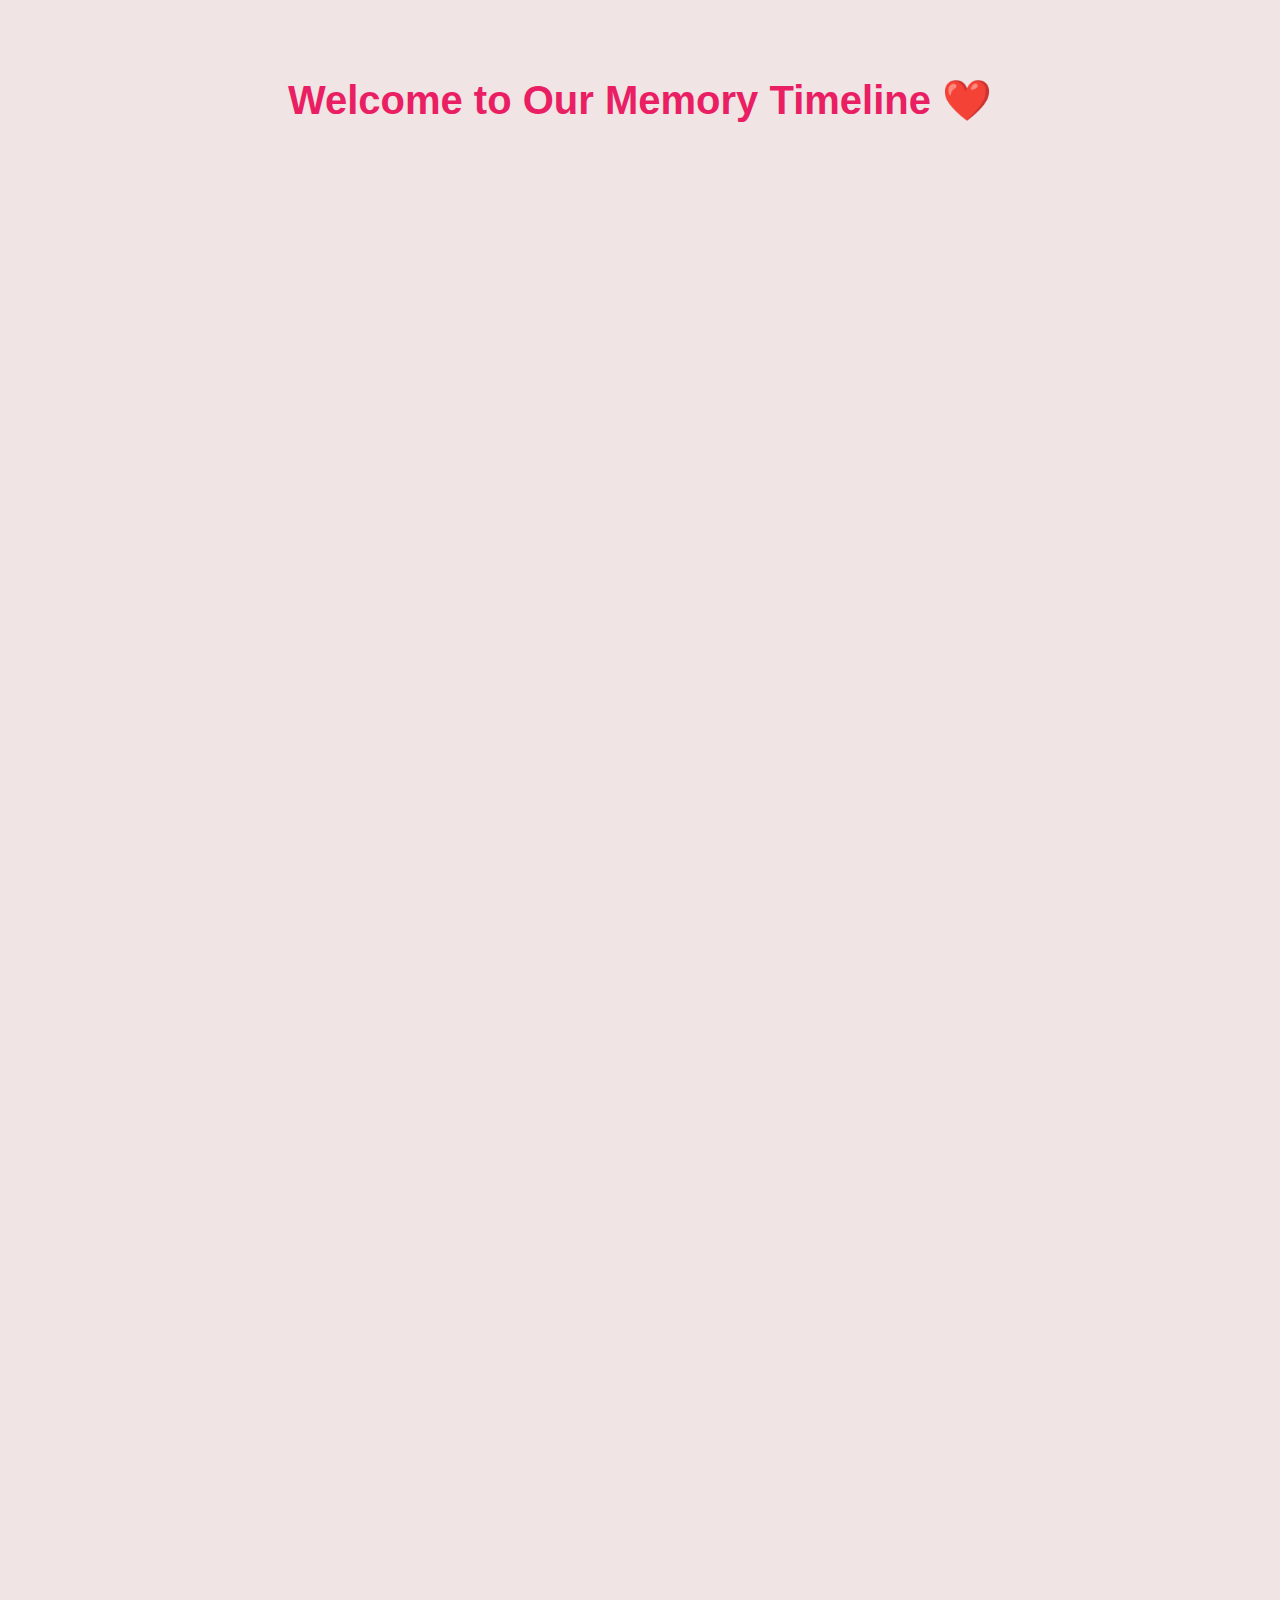
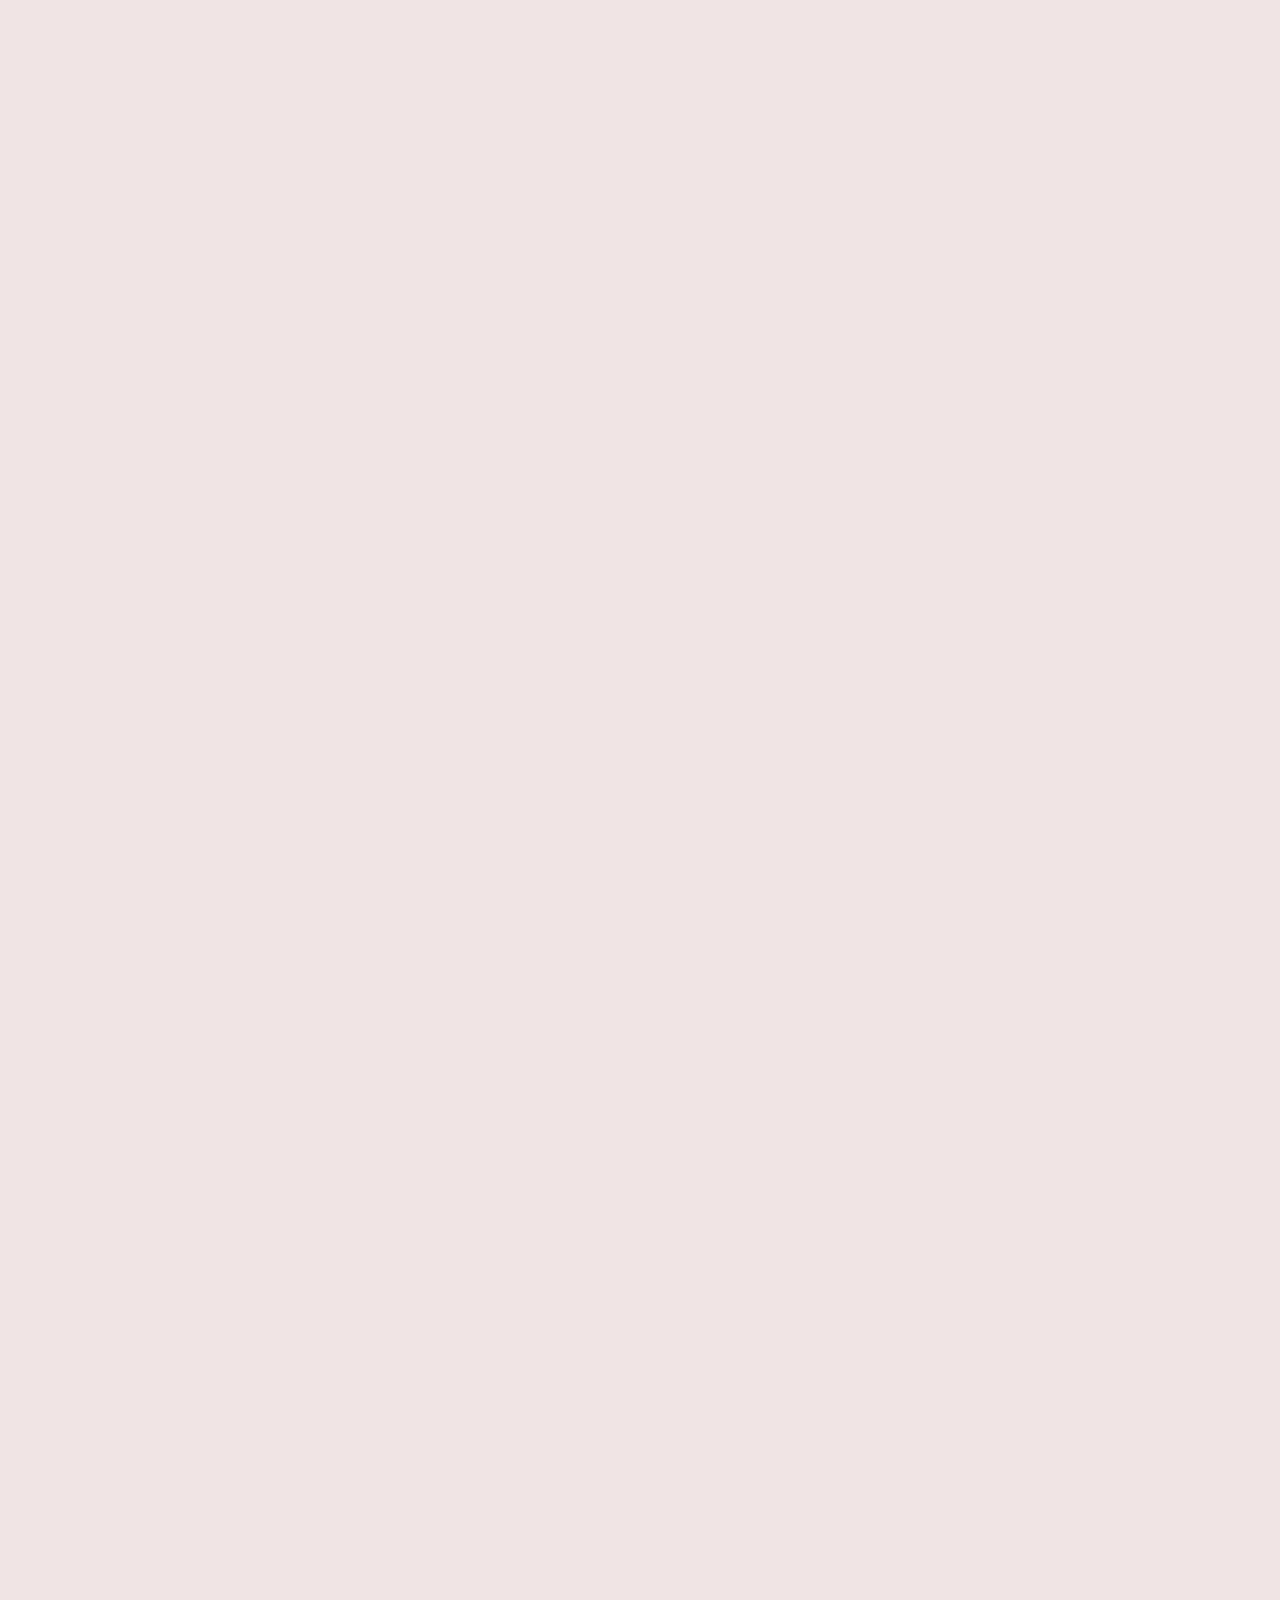
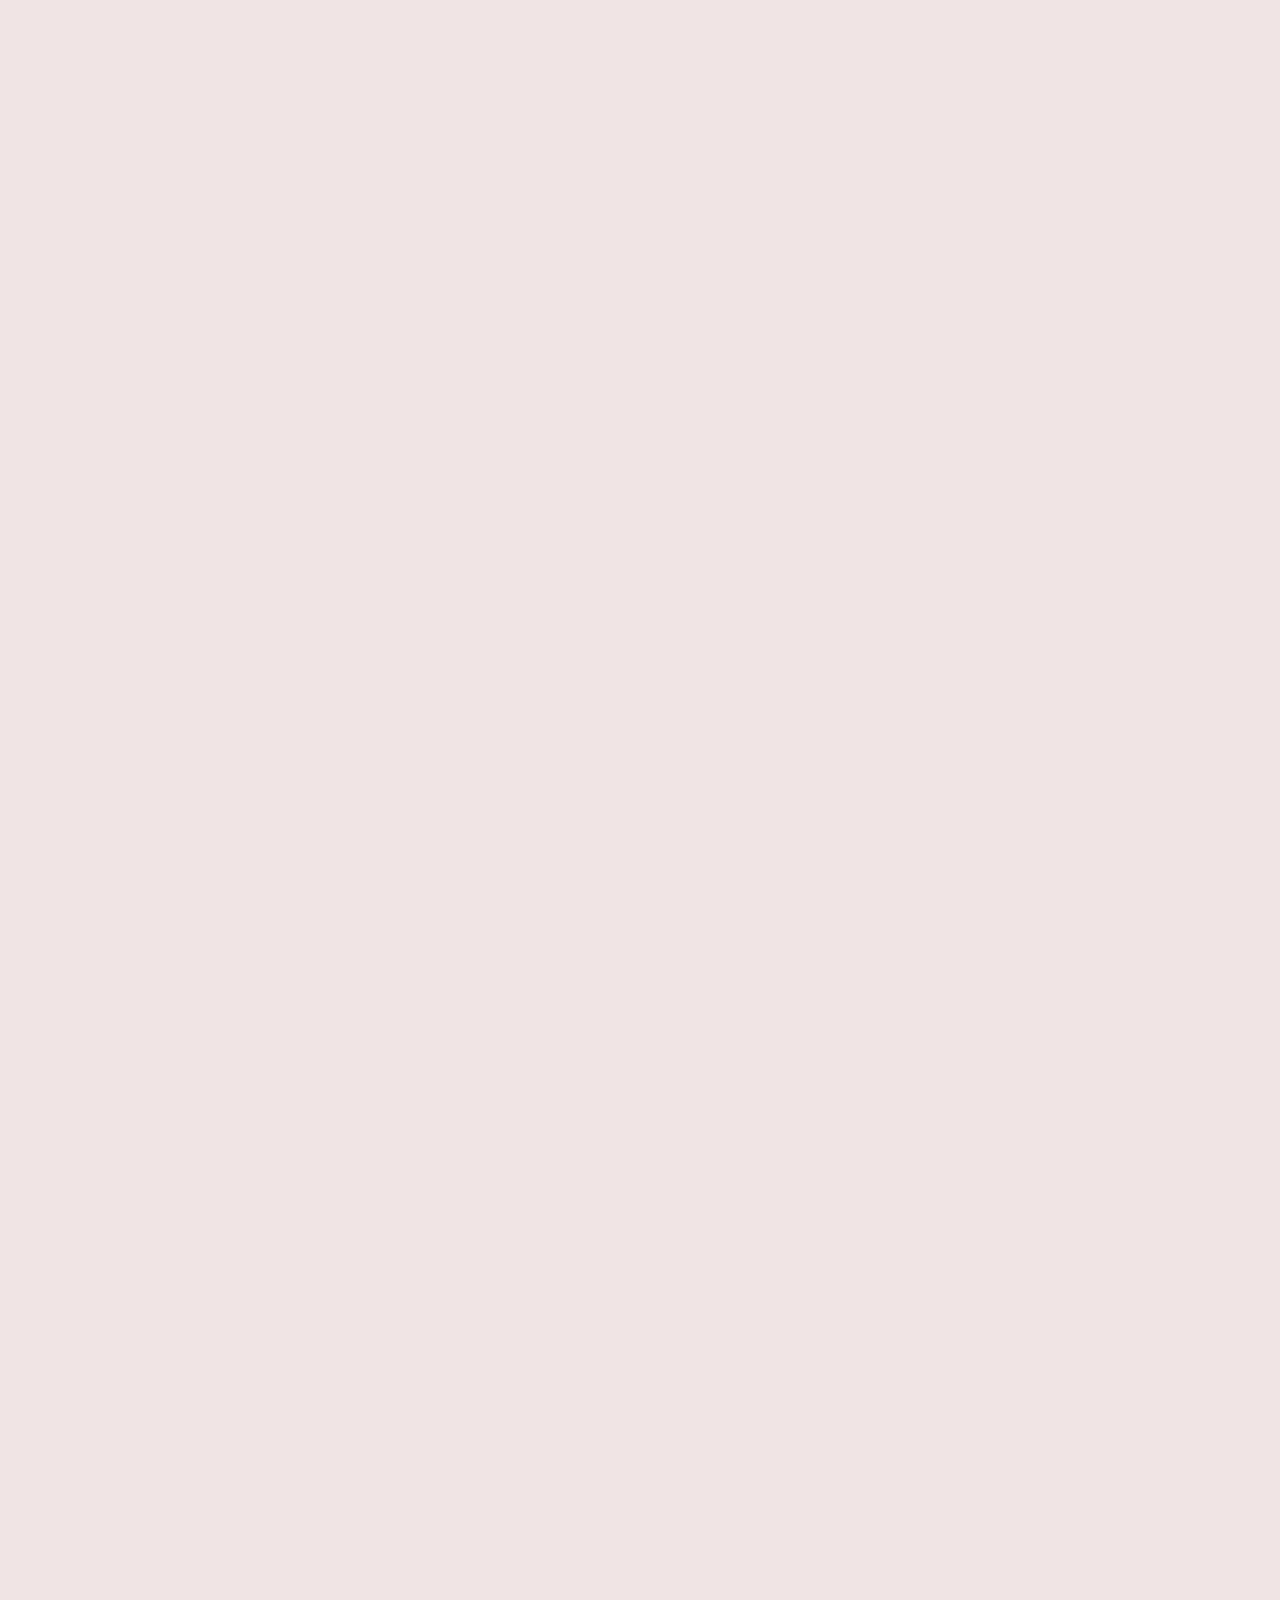
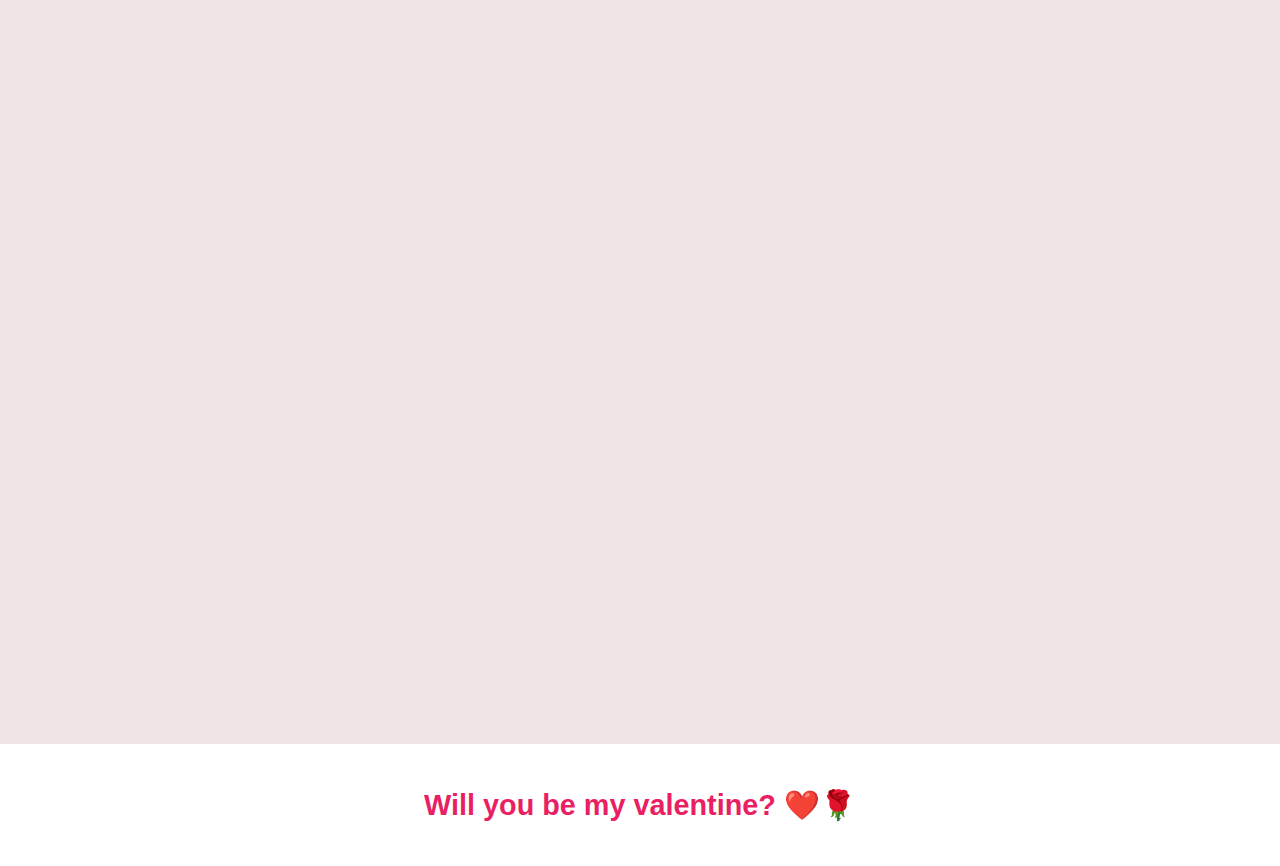
<file: index.html>
<!DOCTYPE html>
<html lang="en">
<head>
  <meta charset="UTF-8">
  <meta name="viewport" content="width=device-width, initial-scale=1.0">
  <title>Valentine's Memory Website</title>
  <link rel="stylesheet" href="style.css">
</head>
<body>
  <header>
    <h1>Welcome to Our Memory Timeline ❤️</h1>
  </header>
  <main>
    <section id="timeline">
      <!-- Memory sections will go here -->
      <div class = "memory">
        <h2>December and January! </h2>
        <p>When we first started hanging out together WOWOWOW and the start of our bestie era🤩</p>
      </div>
      <div class = "memory">
        <h2>Ice skating⛸️❄️</h2>
        <img src="images/group1/polina1.jpg" alt="First Date Photo">
        <p>Its when I didnt take your hand oopsie so sorry</p>
      </div>
      <div class = "memory">
        <h2>Snow shoeing day at Grouse Mountain</h2>
        <img src="images/group1/polina2.jpg" alt="GrouseMountain">
        <p>Remember you pushed me into the snow? hahahaha and again so sorry we do not have photo here</p>
      </div>

      <div class = "memory">
        <h2>OMG we are becoming more besties🤩</h2>
        <img src="images/group1/polina3.jpg" alt="callPhoto">
        <p>yayayayayay</p>
        <p>very fun time I remember you eating lunch with all the Asian gangs before chemistry🧪]🥘🍣</p>
      </div>

      <div class = "memory">
        <h1>OMG WE ARE SO OFFICIAL🤩🤩</h1>
        <h3>The day is May 31, the day we had woodstock at Moscrop</h3>
        <img src="images/group1/polina4.jpg" alt="photo">
        <img src="images/group1/polina5.jpg" alt="photo">
        <p>Babe this is the photo I took when you made me do the math homework on your iPad on saturday</p>
        <p>You were so locked in omg omg</p>
        <img src="images/group1/polina6.jpg" alt="photo">
        <p>Remember you gave me a rose and a letter folded in shape of animal<3</p>
        <img src="images/group1/polina7.jpg" alt="Photo">
      </div>

      <div class = "memory">
        <h2>Trip to Whistler🏔️</h2>
        <img src="images/group1/polina8.jpg" alt="whistler1">
        <p>we went to whistler with you driving</p>
        <p>I was such a passenger princess💅👑</p>
      </div>



    </section>
  </main>
  <footer>
    <h2>Will you be my valentine? ❤️🌹</h2>
  </footer>
  <script src="js/animation.js"></script>
</body>
</html>
</file>
<file: style.css>
#timeline {
  margin-top: 40px;
  display: grid;
  gap: 20px;
  max-width: 600px;
  margin-left: auto;
  margin-right: auto;
}

.memory {
  padding: 20px;
  background-color: #ffe4e1;
  border-radius: 12px;
  box-shadow: 0 4px 8px rgba(0, 0, 0, 0.1);
  animation: fadeIn 1s ease-in-out;
}

.memory h2 {
  font-size: 2rem;
  color: #e91e63;
}

.memory p {
  font-size: 1rem;
  color: #555;
}

.memory img {
  max-width: 100%;
  height: auto;
  width: 300px;
  border-radius: 10px;
  margin-top: 10px;
  box-shadow: 0 0px 8px rgba(0, 0, 0, 0.1);

}

@keyframes fadeIn {
  from {
    opacity: 0;
    transform: translateY(20px);
  }
  to {
    opacity: 1;
    transform: translateY(0);
  }
}

/* this for the fading animation */
@keyframes fadeIn {
  from {
    opacity: 0;
    transform: translateY(20px);
  }
  to {
    opacity: 1;
    transform: translateY(0);
  }
}

.memory {
  opacity: 0;
  transform: translateY(20px); /* gonna start slightly below */
  transition: opacity 0.6s ease-out, transform 0.6s ease-out;
}

.memory.visible {
  opacity: 1;
  transform: translateY(0); /* push back to OG position */
}

#particle-background {
  position: fixed;
  top: 0;
  left: 0;
  width: 100%;
  height: 100%;
  z-index: -1;  /* Ensure it stays behind other content */
  background-color: #fdf3f3;
}

.valentine-buttons {
  margin-top: 20px;
  text-align: center;
}

.valentine-buttons button {
  background-color: #e91e63;
  color: white;
  border: none;
  padding: 10px 20px;
  margin: 10px;
  border-radius: 8px;
  font-size: 1rem;
  cursor: pointer;
  box-shadow: 0 4px 8px rgba(0, 0, 0, 0.1);
  transition: transform 0.2s;
}

.valentine-buttons button:hover {
  transform: scale(1.1);
}

/* Wave Container */
.wave-container {
  position: relative;
  height: 150px;
  width: 100%;
  overflow: hidden;
  background-color: #ffe4e1;
  z-index: 1;
}

.wave {
  position: absolute;
  width: 200%;
  height: 100%;
  background: rgba(233, 30, 99, 0.5);
  border-radius: 50%;
  opacity: 0.7;
  animation: wave-animation 6s cubic-bezier(0.36, 0.45, 0.63, 0.53) infinite;
}

.wave1 {
  top: 0;
  animation-delay: 0s;
  background: rgba(233, 30, 99, 0.2);
}

.wave2 {
  top: 30px;
  animation-delay: 2s;
  background: rgba(233, 30, 99, 0.3);
}

.wave3 {
  top: 60px;
  animation-delay: 4s;
  background: rgba(233, 30, 99, 0.4);
}

@keyframes wave-animation {
  0% {
    transform: translateX(0) translateY(10px) scaleY(1);
  }
  50% {
    transform: translateX(-25%) translateY(-10px) scaleY(0.8);
  }
  100% {
    transform: translateX(0) translateY(10px) scaleY(1);
  }
}


.header-container {
  position: relative;
  text-align: center;
  padding: 40px 0;
}

header h1 {
  position: relative;
  z-index: 2; /* Ensures it stays above the waves */
  font-size: 2.5rem;
  color: #e91e63; /* Same pinkish color */
  margin-bottom: -30px; /* Moves it closer to the waves */
}

.wave-container {
  position: relative;
  height: 100px;
  width: 100%;
  overflow: hidden;
  background-color: #ffe4e1;
  z-index: 1;
}

#floating-hearts {
  position: fixed;
  top: 0;
  left: 0;
  width: 100%;
  height: 100%;
  pointer-events: none; /* So it doesn't interfere with clicking */
  z-index: -1;
}

.heart {
  position: absolute;
  color: red;
  font-size: 20px;
  opacity: 0.7;
  animation: floatHearts 5s linear infinite;
}

@keyframes floatHearts {
  0% {
    transform: translateY(0);
    opacity: 1;
  }
  100% {
    transform: translateY(-100vh);
    opacity: 0;
  }
}

#floating-hearts {
  position: fixed;
  top: 0;
  left: 0;
  width: 100%;
  height: 100%;
  pointer-events: none; /* Prevents it from interfering with clicks */
  z-index: 10; /* Keep hearts above other content */
}

.heart {
  position: absolute;
  bottom: -10px; /* Start slightly below screen */
  color: red;
  font-size: 20px;
  animation: floatUp 5s linear infinite;
}

@keyframes floatUp {
  from {
    transform: translateY(0);
    opacity: 1;
  }
  to {
    transform: translateY(-120vh); /* Move hearts far up */
    opacity: 0;
  }
}


/* General Style */
body {
  font-family: 'Arial', sans-serif;
  margin: 0;
  padding: 0;
  background-color: #f0e4e4;
  color: #333;
  overflow: hidden;
}

/* Particle background */
#particle-background {
  position: fixed;
  top: 0;
  left: 0;
  width: 100%;
  height: 100%;
  z-index: -1;
  background-color: #f0e4e4;
}

/* Header */
header {
  text-align: center;
  padding: 50px;
}

.thank-you-text {
  font-size: 3rem;
  color: #e91e63;
  animation: fadeIn 2s ease-in-out;
  letter-spacing: 2px;
}

/* Fancy Paragraph */
.thank-you-section {
  margin: 40px auto;
  padding: 20px;
  max-width: 800px;
  text-align: center;
  background-color: rgba(255, 255, 255, 0.9);
  border-radius: 15px;
  box-shadow: 0 0 15px rgba(0, 0, 0, 0.1);
}

.message {
  font-size: 1.5rem;
  margin: 20px 0;
  line-height: 1.6;
  color: #555;
  animation: slideIn 2s ease-out;
}

.signature {
  font-size: 2rem;
  color: #e91e63;
  font-weight: bold;
  margin-top: 40px;
  animation: fadeIn 3s ease-in-out;
}

/* Footer */
footer {
  text-align: center;
  padding: 20px;
  background-color: #fff;
  color: #e91e63;
  font-size: 1.2rem;
}

/* Animations */
@keyframes fadeIn {
  from {
    opacity: 0;
    transform: translateY(-50px);
  }
  to {
    opacity: 1;
    transform: translateY(0);
  }
}

@keyframes slideIn {
  from {
    opacity: 0;
    transform: translateX(-50px);
  }
  to {
    opacity: 1;
    transform: translateX(0);
  }
}
</file>
